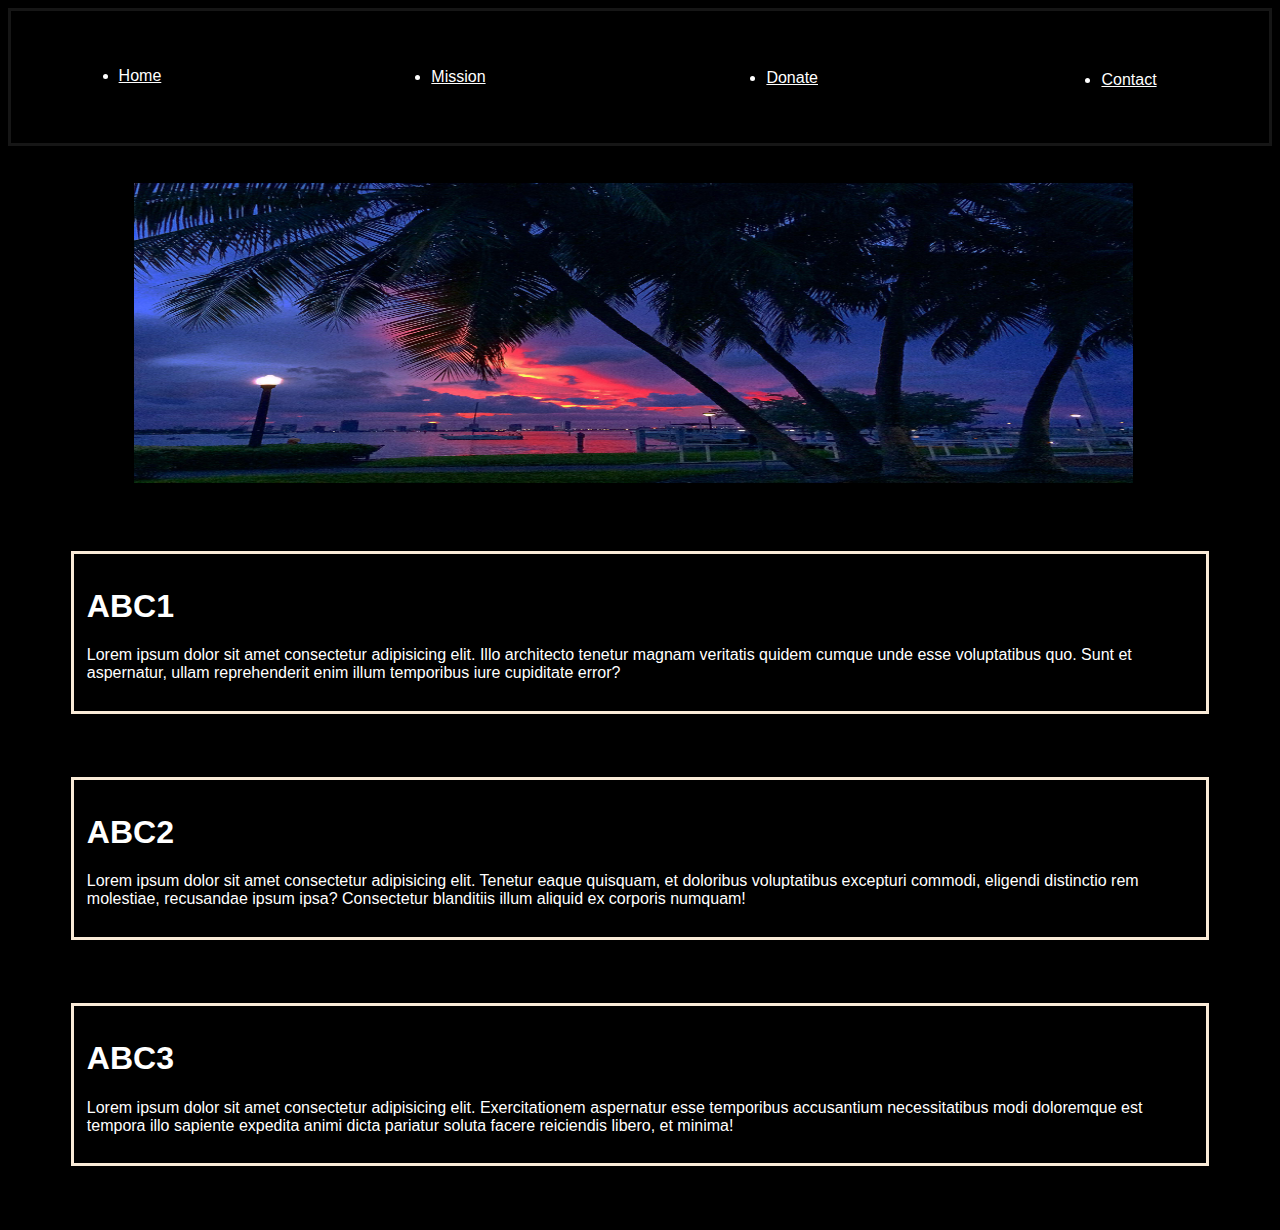
<file: solosite.1/index.html>
<!DOCTYPE html>
<html lang="en">
  <head>
    <meta charset="UTF-8" />
    <meta http-equiv="X-UA-Compatible" content="IE=edge" />
    <meta name="viewport" content="width=device-width, initial-scale=1.0" />
    <link rel="StyleSheet" type="text/css" href="styles.css" />
    <title>first website</title>
  </head>
  <body>
    <header>
      <nav class="navbar">
        <ul class="NavbarList">
          <li class="homebutton">
            <a href="index.html">Home</a>
          </li>
          <li class="missionbutton">
            <a href="mission.html">Mission</a>
          </li>
          <li class="donatebutton">
            <a href="donate.html">Donate</a>
          </li>
          <li class="contactbutton">
            <a href="contact.html">Contact</a>
          </li>
          <!-- Not sure why but the donate button and contact button open in a new tab w/o target = blank. -->
        </ul>
      </nav>
    </header>
    <img class="image1" src="sunset.png" height="300 px" width="999 px" />
    <main>
      <section class="paragraphs">
        <h1>ABC1</h1>
        <p>
          Lorem ipsum dolor sit amet consectetur adipisicing elit. Illo
          architecto tenetur magnam veritatis quidem cumque unde esse
          voluptatibus quo. Sunt et aspernatur, ullam reprehenderit enim illum
          temporibus iure cupiditate error?
        </p>
      </section>
      <section class="paragraphs">
        <h1>ABC2</h1>
        <p>
          Lorem ipsum dolor sit amet consectetur adipisicing elit. Tenetur eaque
          quisquam, et doloribus voluptatibus excepturi commodi, eligendi
          distinctio rem molestiae, recusandae ipsum ipsa? Consectetur
          blanditiis illum aliquid ex corporis numquam!
        </p>
      </section>
      <section class="paragraphs">
        <h1>ABC3</h1>
        <p>
          Lorem ipsum dolor sit amet consectetur adipisicing elit.
          Exercitationem aspernatur esse temporibus accusantium necessitatibus
          modi doloremque est tempora illo sapiente expedita animi dicta
          pariatur soluta facere reiciendis libero, et minima!
        </p>
      </section>
    </main>
    <footer></footer>
  </body>
</html>
</file>
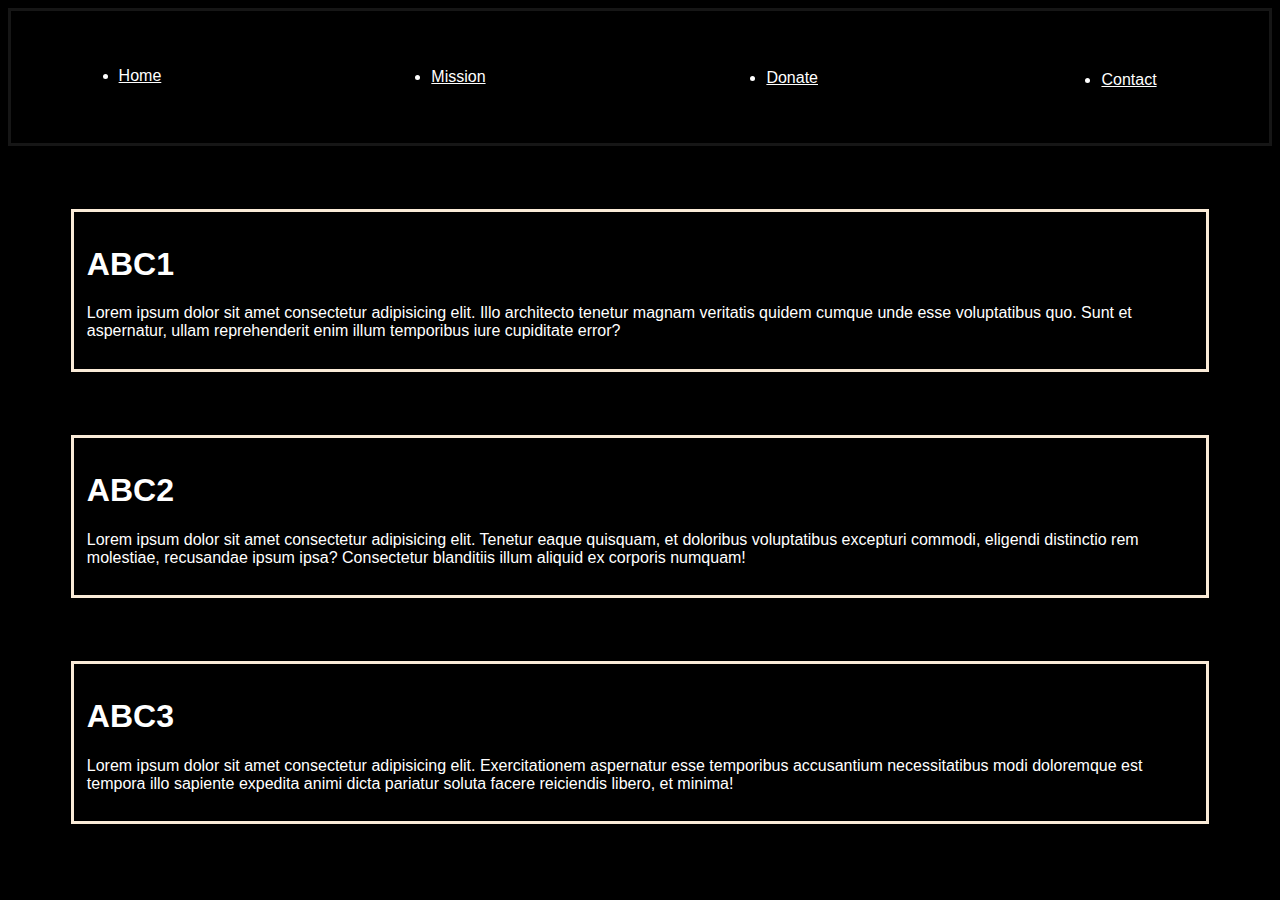
<file: solosite.1/contact.html>
<!DOCTYPE html>
<html lang="en">
  <head>
    <meta charset="UTF-8" />
    <meta http-equiv="X-UA-Compatible" content="IE=edge" />
    <meta name="viewport" content="width=device-width, initial-scale=1.0" />
    <link rel="StyleSheet" type="text/css" href="styles.css" />
    <title>first website</title>
  </head>
  <body>
    <header>
      <nav class="navbar">
        <ul class="NavbarList">
          <li class="homebutton">
            <a href="index.html" target="_blank">Home</a>
          </li>
          <li class="missionbutton">
            <a href="mission.html" target="_blank">Mission</a>
          </li>
          <li class="donatebutton">
            <a href="donate.html" target="_blank">Donate</a>
          </li>
          <li class="contactbutton">
            <a href="contact.html" target="_blank">Contact</a>
          </li>
        </ul>
      </nav>
    </header>
    <main>
      <section class="paragraphs">
        <h1>ABC1</h1>
        <p>
          Lorem ipsum dolor sit amet consectetur adipisicing elit. Illo
          architecto tenetur magnam veritatis quidem cumque unde esse
          voluptatibus quo. Sunt et aspernatur, ullam reprehenderit enim illum
          temporibus iure cupiditate error?
        </p>
      </section>
      <section class="paragraphs">
        <h1>ABC2</h1>
        <p>
          Lorem ipsum dolor sit amet consectetur adipisicing elit. Tenetur eaque
          quisquam, et doloribus voluptatibus excepturi commodi, eligendi
          distinctio rem molestiae, recusandae ipsum ipsa? Consectetur
          blanditiis illum aliquid ex corporis numquam!
        </p>
      </section>
      <section class="paragraphs">
        <h1>ABC3</h1>
        <p>
          Lorem ipsum dolor sit amet consectetur adipisicing elit.
          Exercitationem aspernatur esse temporibus accusantium necessitatibus
          modi doloremque est tempora illo sapiente expedita animi dicta
          pariatur soluta facere reiciendis libero, et minima!
        </p>
      </section>
    </main>
    <footer></footer>
  </body>
</html>
</file>
<file: solosite.1/styles.css>
*{
font-family: Arial, Helvetica, sans-serif;
background-color: black;
color: white;
}

.navbar {
  background-color: black;
  border: solid;
  border-color: rgb(22, 22, 22);
  padding-bottom: 3%;
  padding-left: 8%;
  

}

.homebutton {
  margin:5%;
margin-left:-3%;

}
.missionbutton {
  margin:5%;
  margin-top: -6.5%;
  margin-left: 25%;
  
}
.donatebutton {
  margin:5%;
  margin-top: -6.5%;
  margin-left: 55%;
}
.contactbutton {
  margin-top:-6.5%;
  margin-left: 85%;
  
}


.paragraphs{
  padding: 1%;
  margin: 5%;
  border-color: antiquewhite;
  border-style: solid;
  
}
.image1 {
  padding-top: 3%;
  padding-left: 10%;
}
</file>
